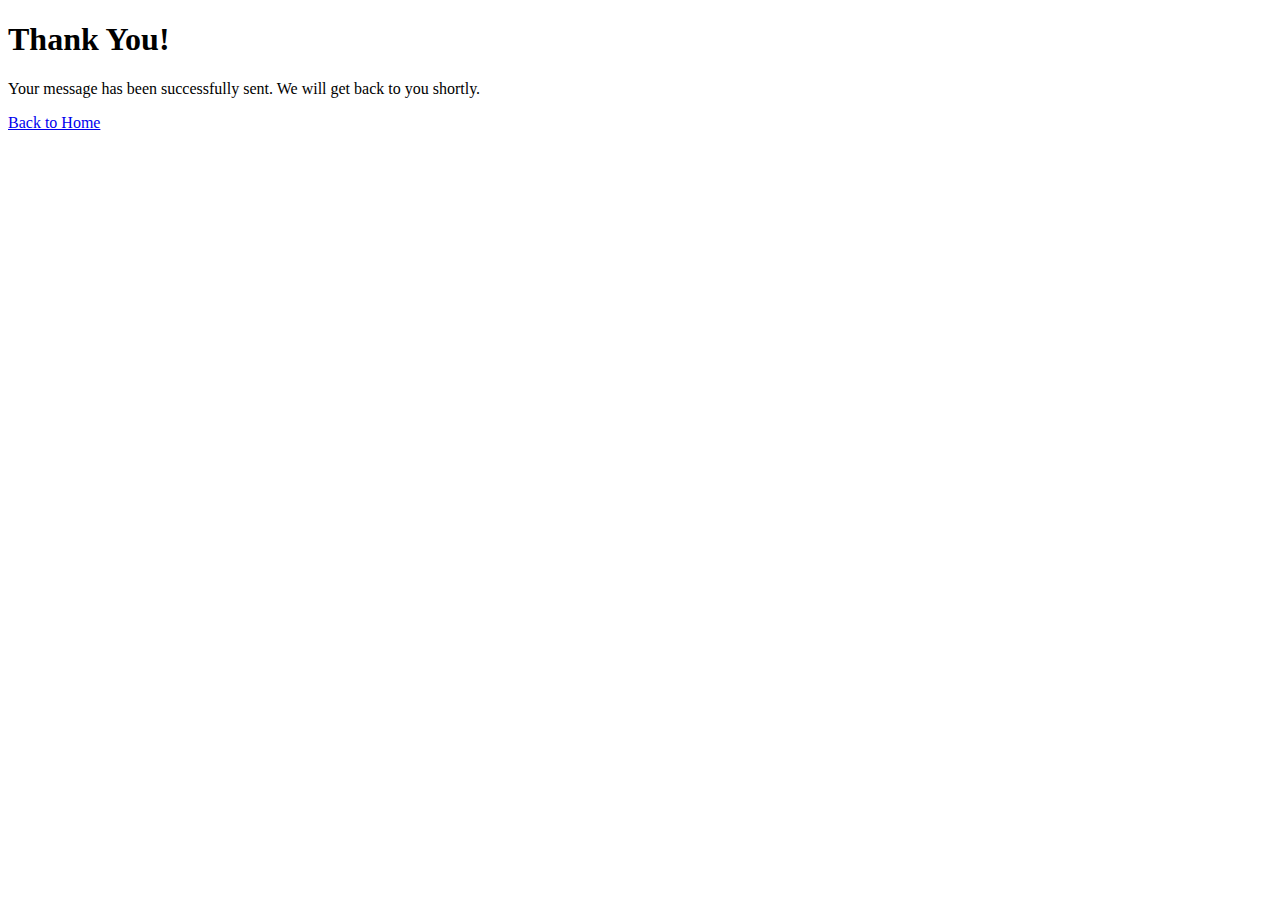
<file: templates/thank_you.html>
<!DOCTYPE html>
<html>
<head>
    <title>Thank You</title>
</head>
<body>
    <h1>Thank You!</h1>
    <p>Your message has been successfully sent. We will get back to you shortly.</p>
    <a href="/">Back to Home</a>
</body>
</html>
</file>
